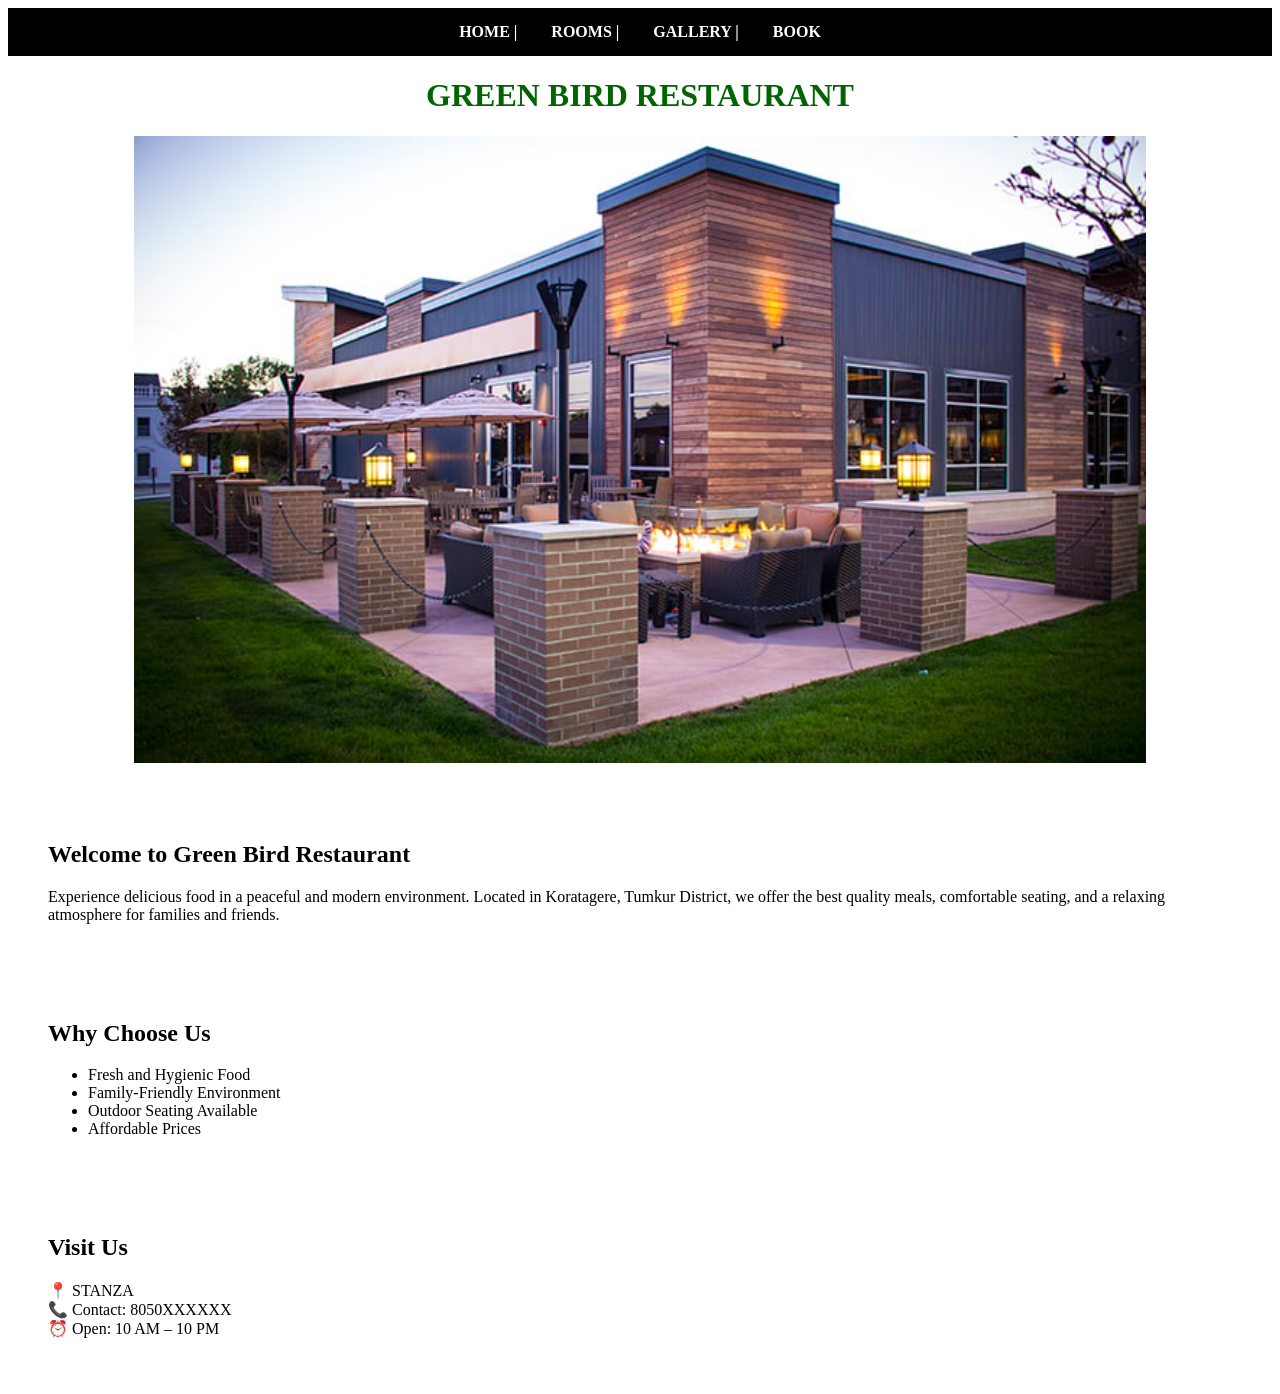
<file: index.html>
<!DOCTYPE html>
<html>
<head>
    <meta charset="UTF-8">
    <meta name="viewport" content="width=device-width, initial-scale=1.0">
    <title>Green Bird Restaurant</title>

     
    <link rel="stylesheet" href="style.css">
</head>

<body>

    <!-- Navbar -->
    <nav>
        <a href="index.html">HOME |</a>
        <a href="room.html">ROOMS |</a>
        <a href="gallery.html">GALLERY |</a>
        <a href="book.html">BOOK</a>
    </nav>

    <!-- Heading -->
    <h1>GREEN BIRD RESTAURANT</h1>

    <!-- Image -->
    <img src="reestuarant.jpg.jpeg">

    <!-- Button -->
    <br>
    

    <!-- Content -->
    <div class="section">
        <h2>Welcome to Green Bird Restaurant</h2>
        <p>
            Experience delicious food in a peaceful and modern environment.
            Located in Koratagere, Tumkur District, we offer the best quality meals,
            comfortable seating, and a relaxing atmosphere for families and friends.
        </p>
    </div>

    <div class="section">
        <h2>Why Choose Us</h2>
        <ul>
            <li>Fresh and Hygienic Food</li>
            <li>Family-Friendly Environment</li>
            <li>Outdoor Seating Available</li>
            <li>Affordable Prices</li>
        </ul>
    </div>

    <div class="section">
        <h2>Visit Us</h2>
        <p>
            📍 STANZA <br>
            📞 Contact: 8050XXXXXX <br>
            ⏰ Open: 10 AM – 10 PM
        </p>
    </div>

    <p id="time"></p>

    <script src="script.js"></script>

</body>
</html>
</file>
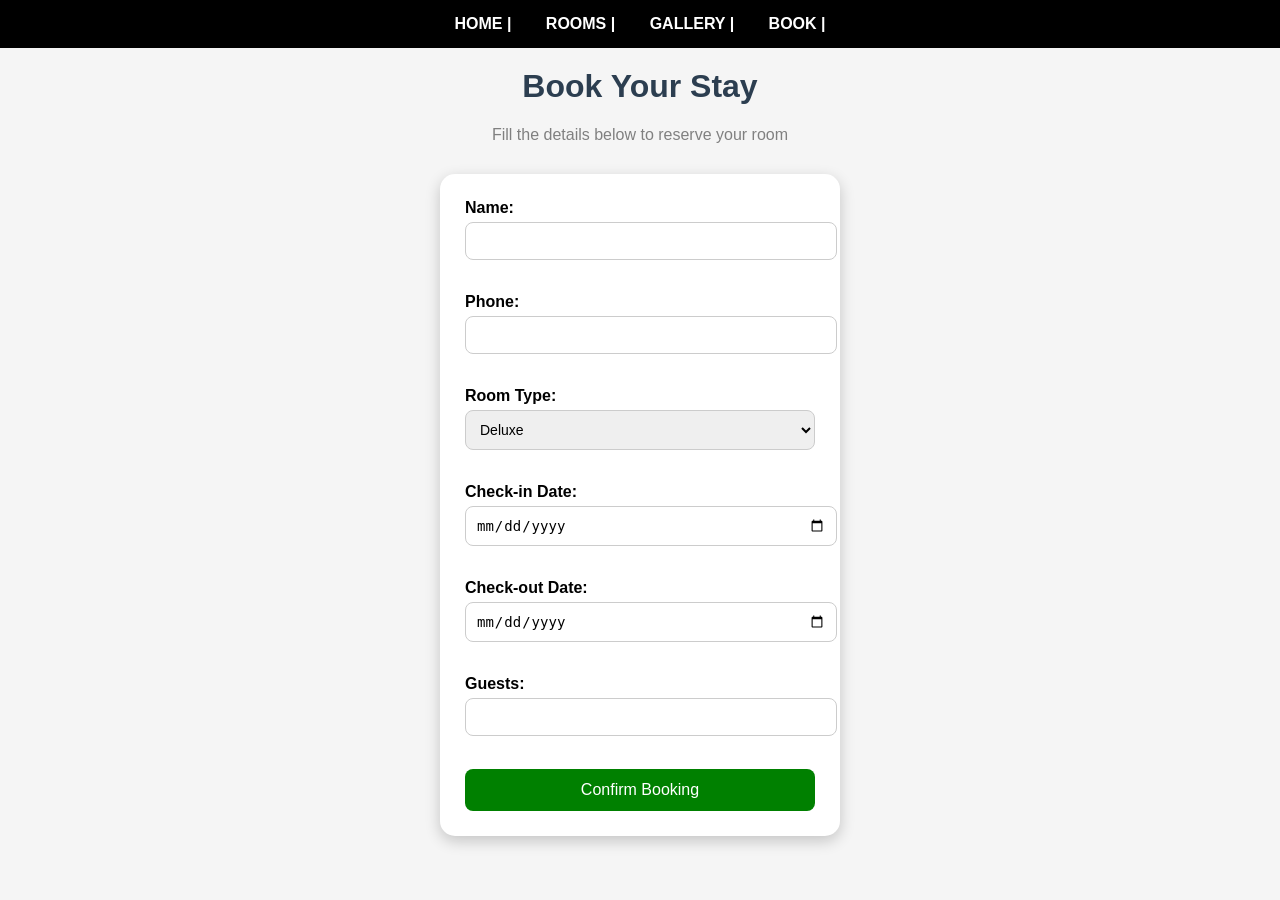
<file: book.html>
<!DOCTYPE html>
<html lang="en">
<head>
    <meta charset="UTF-8">
    <meta name="viewport" content="width=device-width, initial-scale=1.0">
    <title>Document</title>
    <link rel="stylesheet" href="style.css">
    <style>

        nav {
            background: black;
            padding: 15px;
            text-align: center;
        }

        nav a {
            color: white;
            margin: 15px;
            text-decoration: none;
            font-weight: bold;
        }

        nav a:hover {
            color: gold;
        }
        /* Page background */
        body {
    font-family: 'Poppins', sans-serif;
    background: #f5f5f5;
    margin: 0;
}

/* Heading */
h1 {
    text-align: center;
    margin-top: 20px;
    color: #2c3e50;
}

/* Form container */
form {
    width: 350px;
    margin: 30px auto;
    padding: 25px;
    background: white;
    border-radius: 15px;
    box-shadow: 0 5px 15px rgba(0,0,0,0.2);
}

/* Labels */
label {
    font-weight: bold;
}

/* Inputs & Select */
input, select {
    width: 100%;
    padding: 10px;
    margin-top: 5px;
    margin-bottom: 15px;
    border: 1px solid #ccc;
    border-radius: 8px;
    font-size: 14px;
}

/* Input focus effect */
input:focus, select:focus {
    border-color: green;
    outline: none;
}

/* Button */
button {
    width: 100%;
    background: green;
    color: white;
    padding: 12px;
    border: none;
    border-radius: 8px;
    font-size: 16px;
    cursor: pointer;
}

/* Button hover */
button:hover {
    background: darkgreen;
}

/* Small text */
p {
    text-align: center;
    color: gray;
}
    </style>
</head>
<body>
    <nav>
        <a href="index.html">HOME |</a>
        <a href="room.html">ROOMS |</a>
        <a href="gallery.html">GALLERY |</a>
        <a href="book.html">BOOK |</a>
    </nav>
    <h1>Book Your Stay</h1>
    <p>Fill the details below to reserve your room</p>

    <form onsubmit="bookNow(event)">

    <label>Name:</label><br>
    <input type="text" id="name" required><br><br>

    <label>Phone:</label><br>
    <input type="tel" id="phone" required><br><br>

    <label>Room Type:</label><br>
    <select id="room">
        <option>Deluxe</option>
        <option>Premium</option>
    </select><br><br>

    <label>Check-in Date:</label><br>
    <input type="date" id="checkin" required><br><br>

    <label>Check-out Date:</label><br>
    <input type="date" id="checkout" required><br><br>

    <label>Guests:</label><br>
    <input type="number" id="guests" min="1" max="5"><br><br>

    <button type="submit">Confirm Booking</button>

</form>
<script src="script.js"></script>
</body>
</html>
</file>
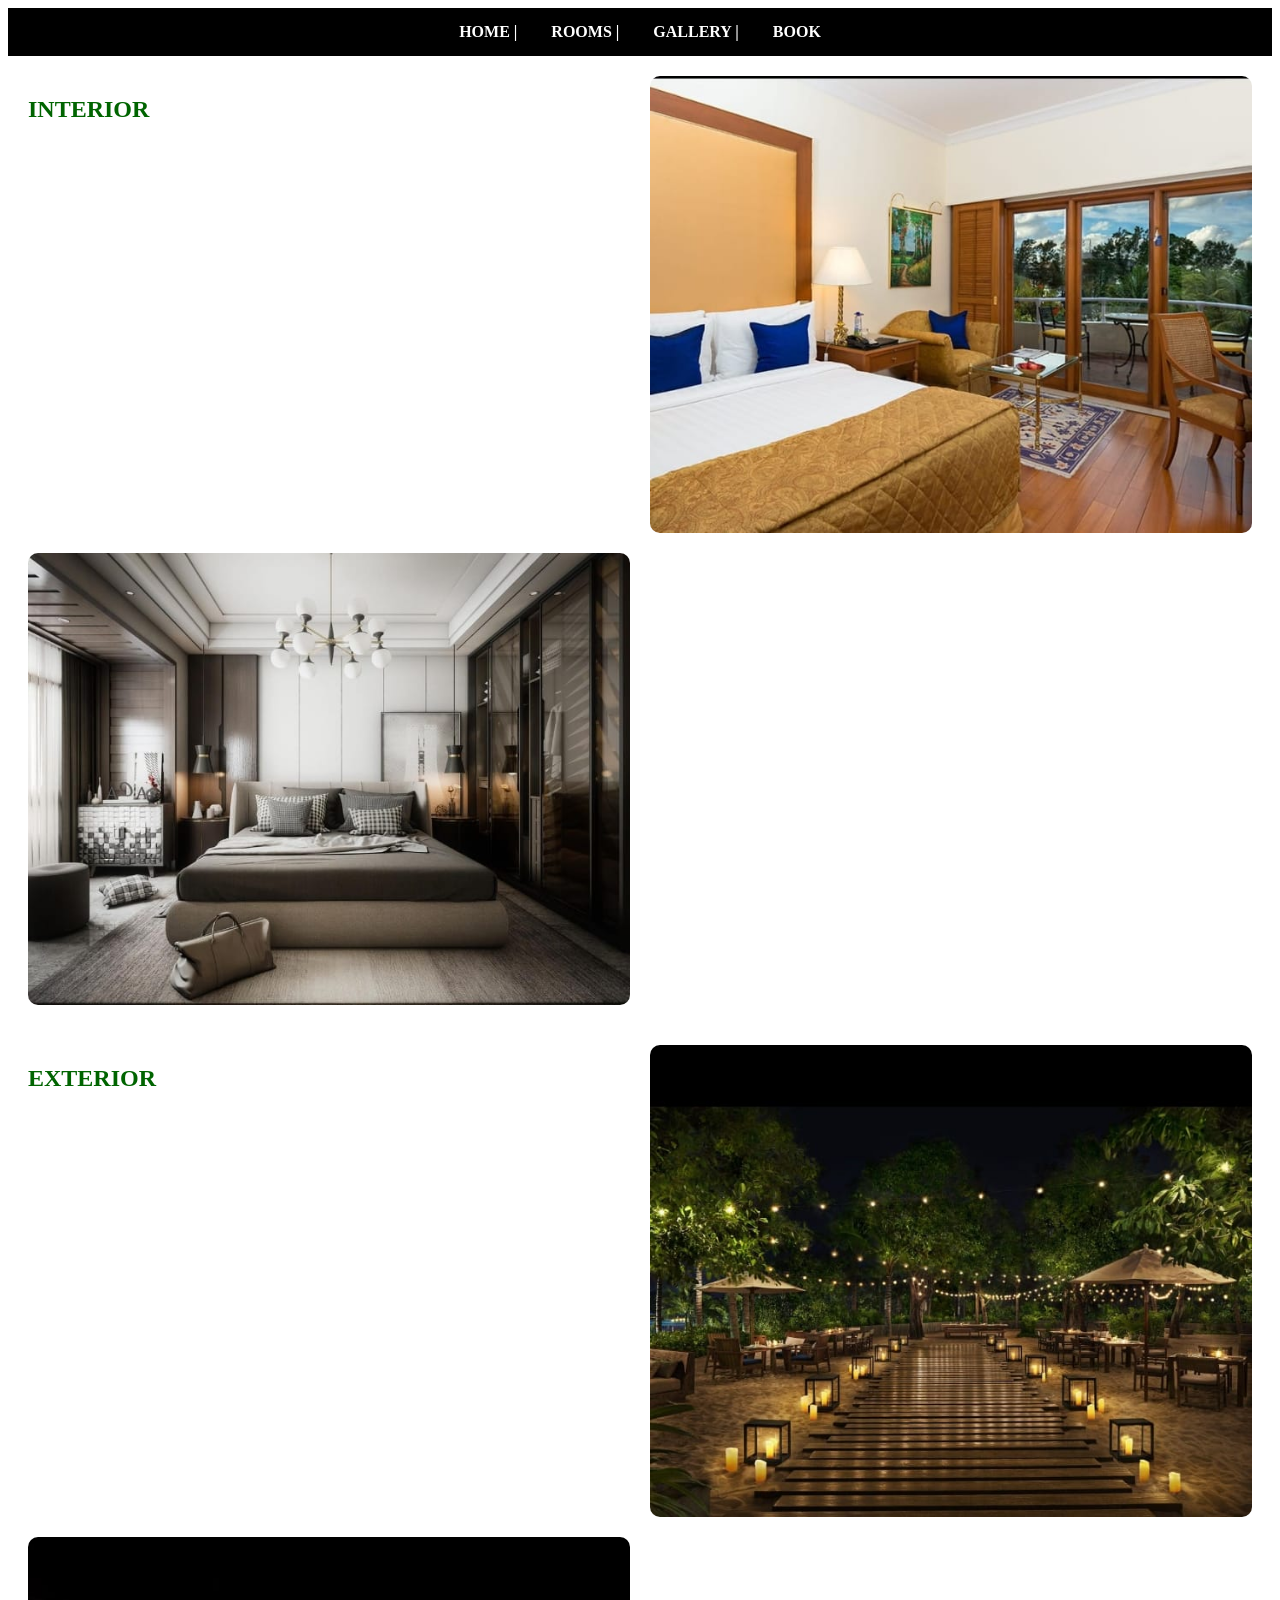
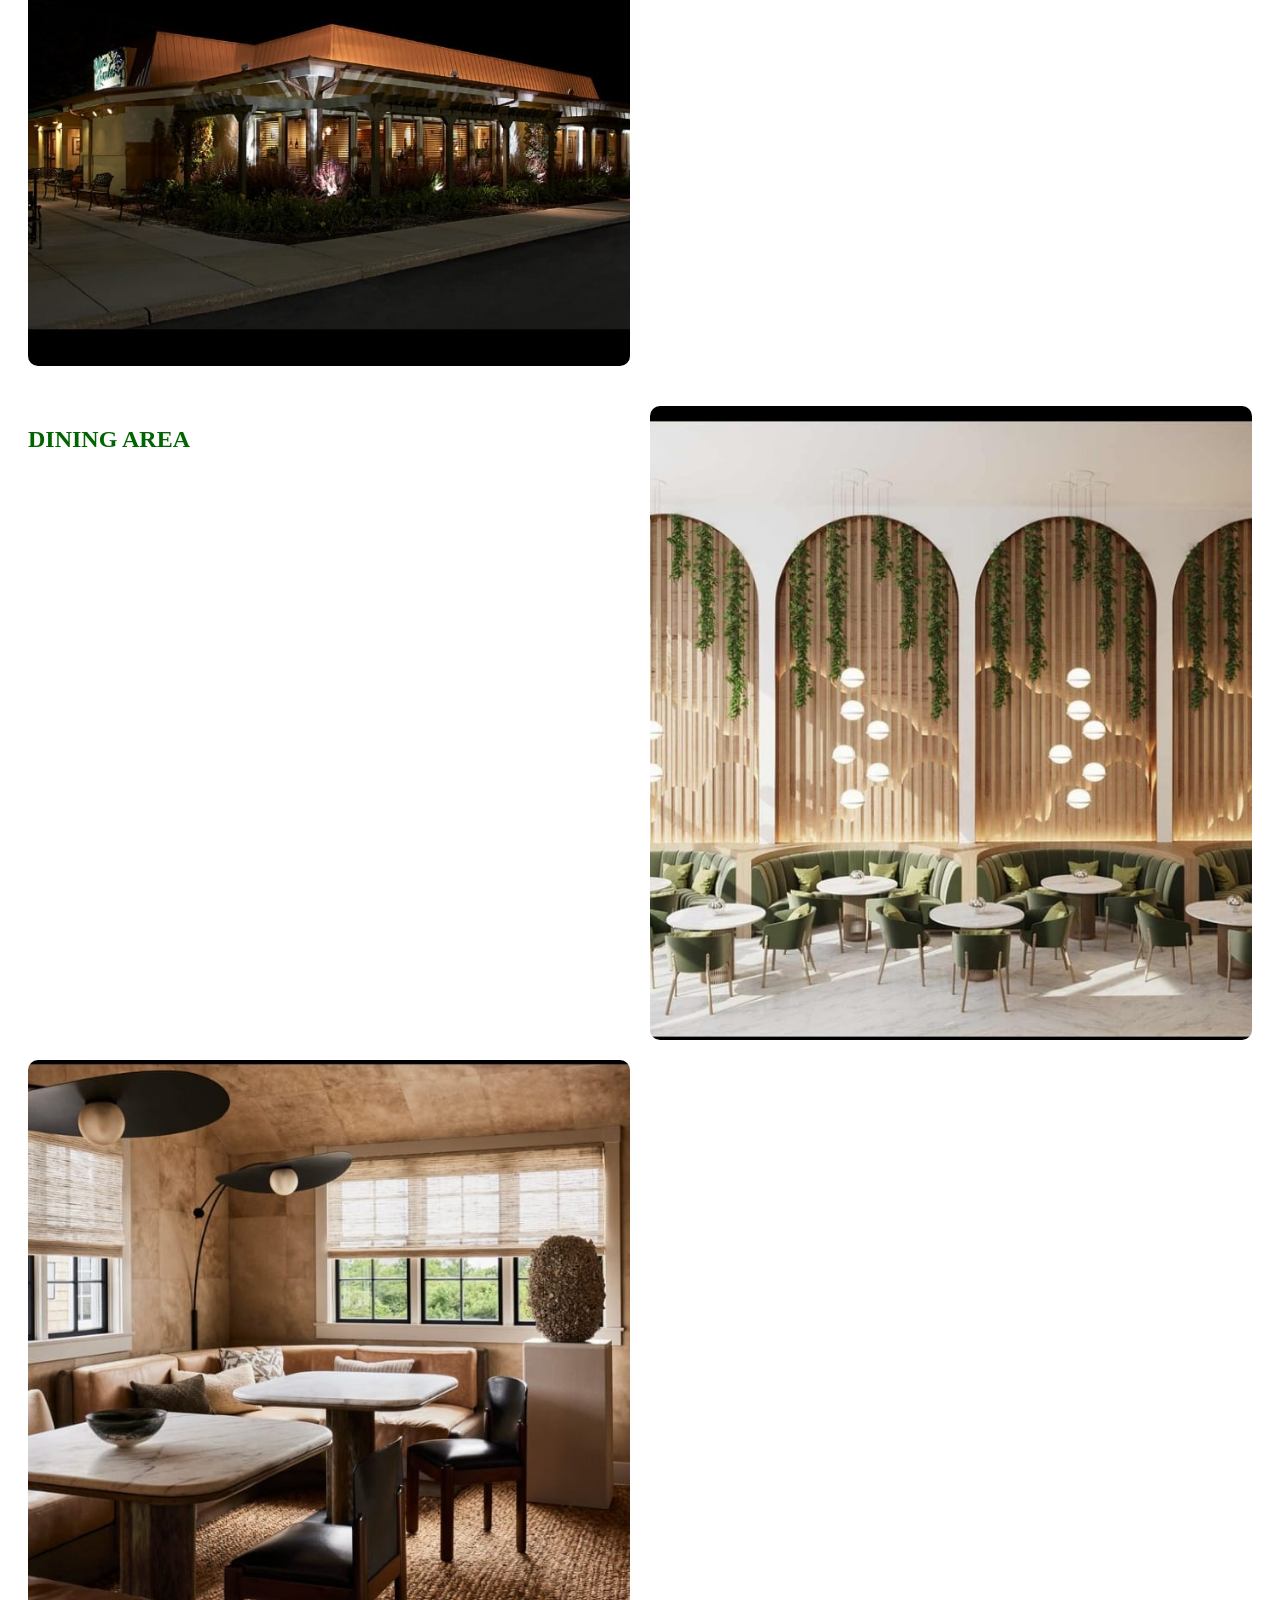
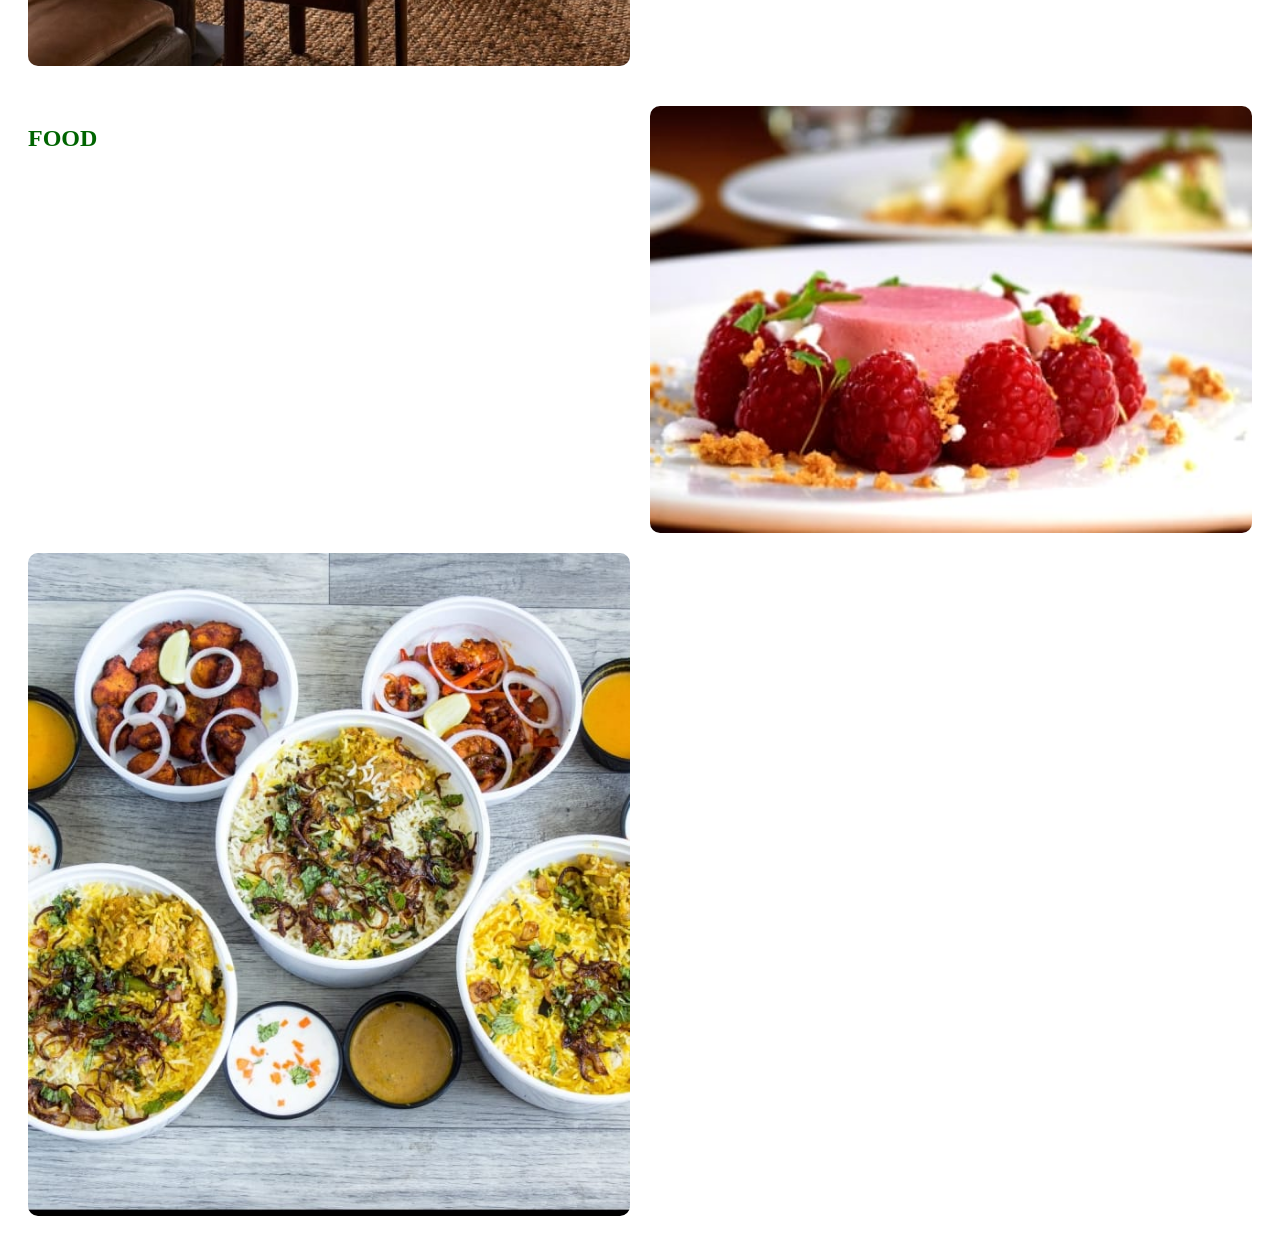
<file: gallery.html>
<!DOCTYPE html>
<html lang="en">
<head>
    <meta charset="UTF-8">
    <meta name="viewport" content="width=device-width, initial-scale=1.0">
    <title>Document</title>

    <style>
        .gallery {
            display: grid;
            grid-template-columns: repeat(2, 1fr);
            gap: 20px;
            padding: 20px;
}

        .gallery img {
            width: 100%;
            border-radius: 10px;
            object-fit: cover;
            
}
        h2 {
            color: darkgreen;
            font-display: block;
            font-weight: bold;
         }
        .gallery img:hover {
            transform: scale(1.05);
            transition: 0.3s;
}
    </style>
    <link rel="stylesheet" href="style.css">
</head>
<body>
    <nav>
        <a href="index.html">HOME |</a>
        <a href="room.html">ROOMS |</a>
        <a href="gallery.html">GALLERY |</a>
        <a href="book.html">BOOK</a>
    </nav>
    <div class="gallery">
        <h2>INTERIOR</h2>
        <img src="g1.jpg.jpeg">
         <img src="g6.jpg.jpeg">
    </div>

    <div class="gallery">
        <h2>EXTERIOR</h2>
        <img src="g4.jpg.jpeg">
        <img src="g2.jpg.jpeg">
    </div>
    <div class="gallery">
        <h2>DINING AREA </h2>
        <img src="g3.jpg.jpeg">
        <img src="g5.jpg.jpeg">
         
    </div>  
    <div class="gallery">   
        <h2>FOOD</h2>
        <img src="g8.jpg.jpeg">
        <img src="g9.jpg.jpeg">
         
    </div>
</body>
</html>
</file>
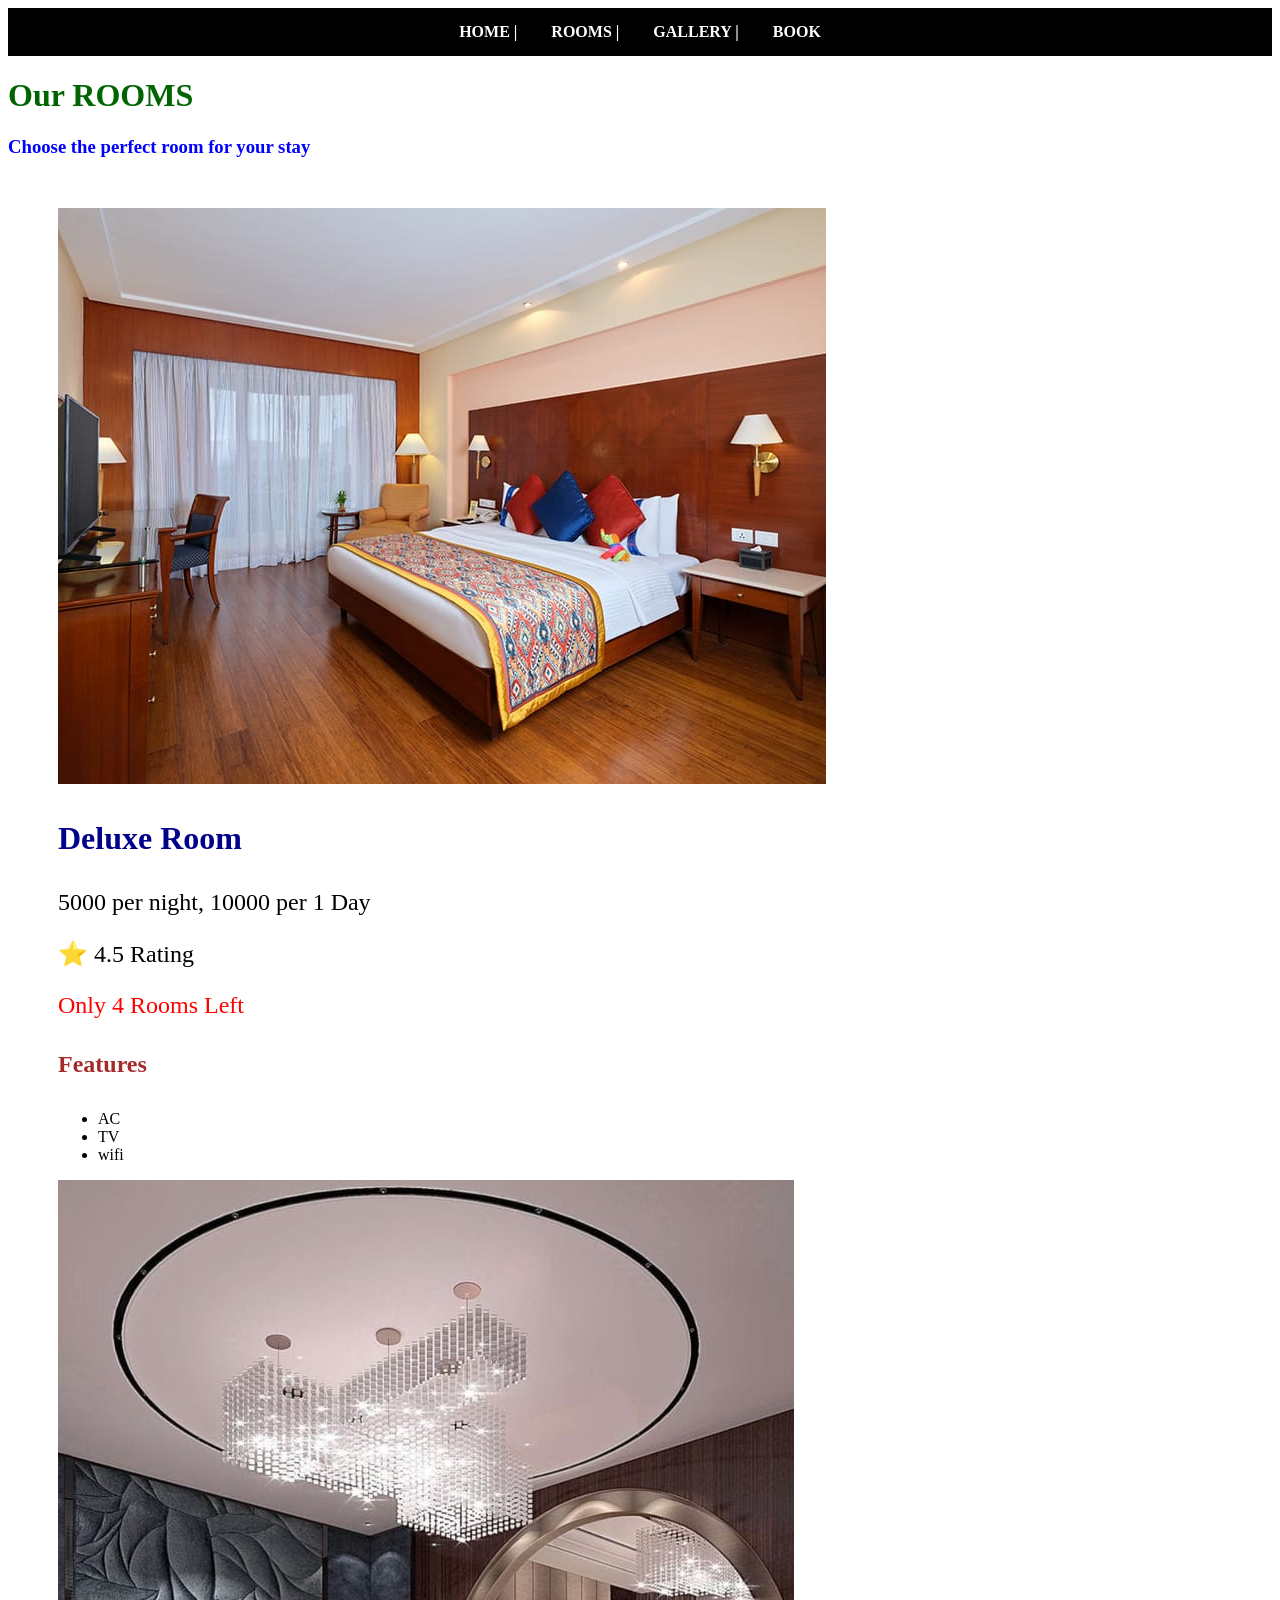
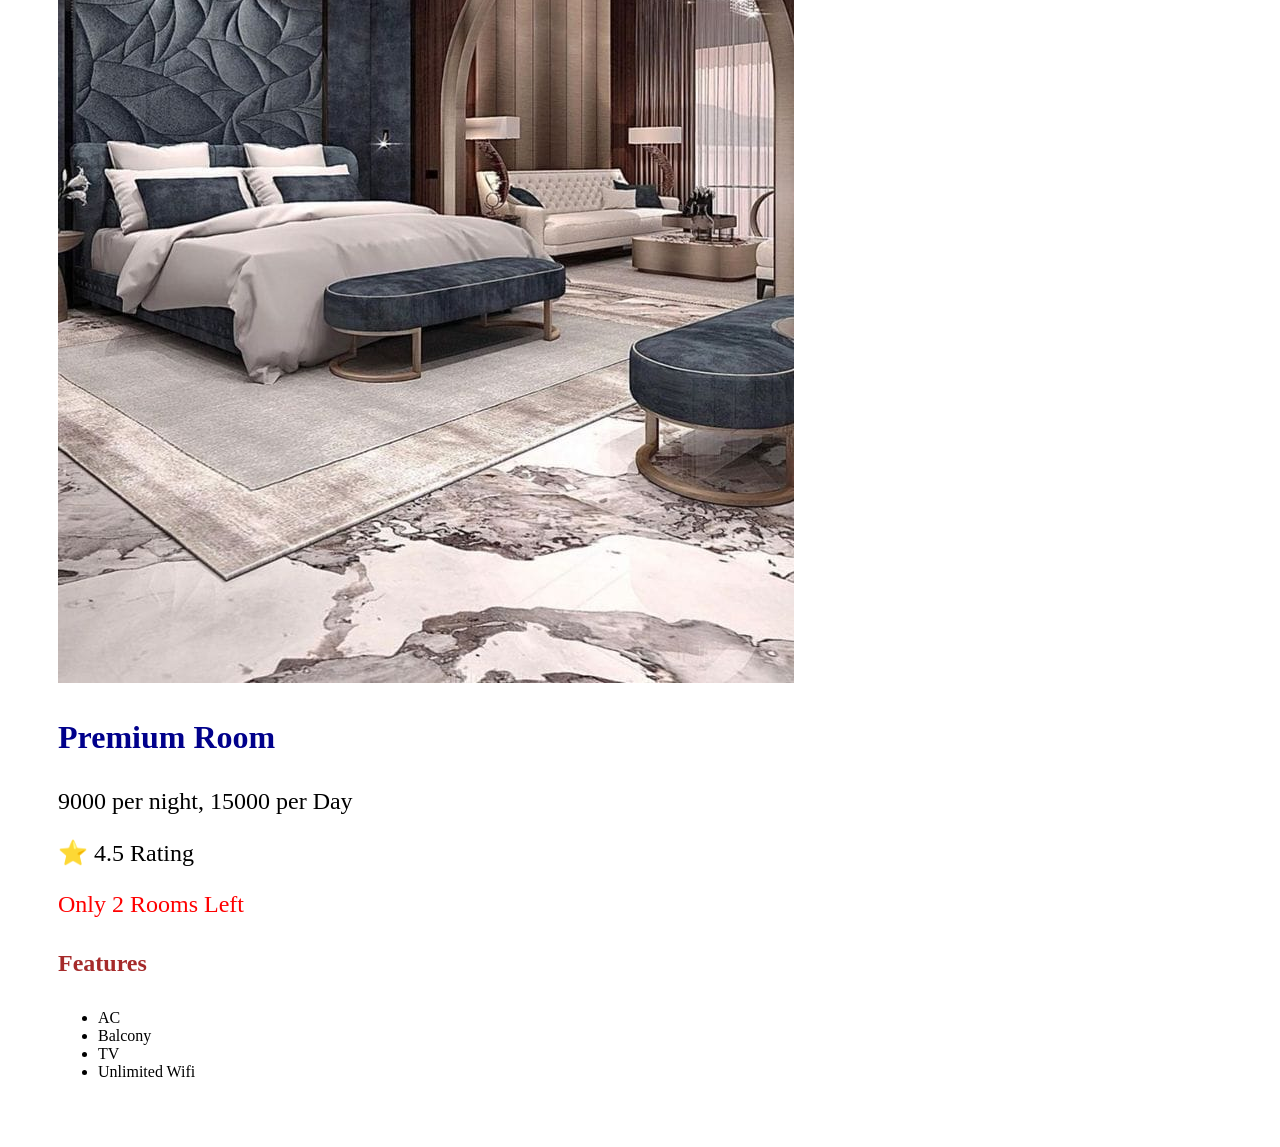
<file: room.html>
<!DOCTYPE html>
<html lang="en">
<head>
    <meta charset="UTF-8">
    <meta name="viewport" content="width=device-width, initial-scale=1.0">
    <title>Document</title>
    <link rel="stylesheet" href="sty.css">
    
</head>
<body>
    <nav>
        <a href="index.html">HOME |</a>
        <a href="room.html">ROOMS |</a>
        <a href="gallery.html">GALLERY |</a>
        <a href="book.html">BOOK</a>
    </nav>
    <h1 style="display: block; color: darkgreen;">Our ROOMS</h1>
    <h3 style="display: flex; color: blue;">Choose the perfect room for your stay</h3>

    <div class="room-container" style="padding: 20px; margin: 30px;">
        <div class="room">
            <img src="room1.jpg.jpeg" style="max-width: 90%;">
            <h3 style="color: darkblue; font-size: xx-large;">Deluxe Room</h3>
            <p style="display: block; font-size: x-large;">5000 per night, 10000 per 1 Day</p>
            <p style="display: block; font-size: x-large;">⭐ 4.5 Rating</p>
            <p style="display: block; font-size: x-large; color: red;">Only 4 Rooms Left</p>
            <h4 style="color: brown; font-size: x-large;">Features</h4>
            <ul>
                <li>AC</li>
                <li>TV</li>
                <li>wifi</li>
            </ul>
            
        </div>

        <div class="room">
            <img src="room2.jpg.jpeg" style="max-width: 90%; max-height: 50;">
            <h3 style="color: darkblue; font-size: xx-large;">Premium Room</h3>
            <p style="display: block; font-size: x-large;">9000 per night, 15000 per Day</p>
            <p style="display: block; font-size: x-large;">⭐ 4.5 Rating</p>
            <p style="display: block; font-size: x-large; color: red;">Only 2 Rooms Left</p>
            <h4 style= "color: brown; font-size: x-large;">Features</h4>
            <ul>
                <li>AC</li>
                <li>Balcony</li>
                <li>TV</li>
                <li>Unlimited Wifi</li>
            </ul>
             
        </div>
    </div>

    <script src="script.js"></script>
</body>
</html>
</file>
<file: style.css>
<style>
        body{
            margin: 0;
            font-family: Arial, sans-serif;
        }

        nav {
            background: black;
            padding: 15px;
            text-align: center;
        }

        nav a {
            color: white;
            margin: 15px;
            text-decoration: none;
            font-weight: bold;
        }

        nav a:hover {
            color: gold;
        }

        h1 {
            text-align: center;
            color: darkgreen;
        }

        img {
            display: block;
            margin: auto;
            width: 80%;
        }

        .section {
            padding: 20px;
            margin: 20px;
        }

        button {
            background: green;
            color: white;
            padding: 10px 20px;
            border: none;
            border-radius: 5px;
            display: block;
            margin: auto;
        }

        button:hover {
            background: darkgreen;
        }
</style>
</file>
<file: sty.css>
<style>
        body {
            font-family: Arial, sans-serif;
            margin: 0;
        }

        nav {
            background: black;
            padding: 15px;
            text-align: center;
        }

        nav a {
            color: white;
            margin: 15px;
            text-decoration: none;
            font-weight: bold;
        }

        nav ul {
            display: flex;
            justify-content: center;
            list-style: none;
            padding: 0;
}

        nav a:hover {
            color: gold;
        }

        @media (max-width: 480px) {
            nav ul {
            flex-direction: column;
            align-items: center;
  }

             nav ul li {
            margin: 10px 0;
  }
}
</style>
</file>
